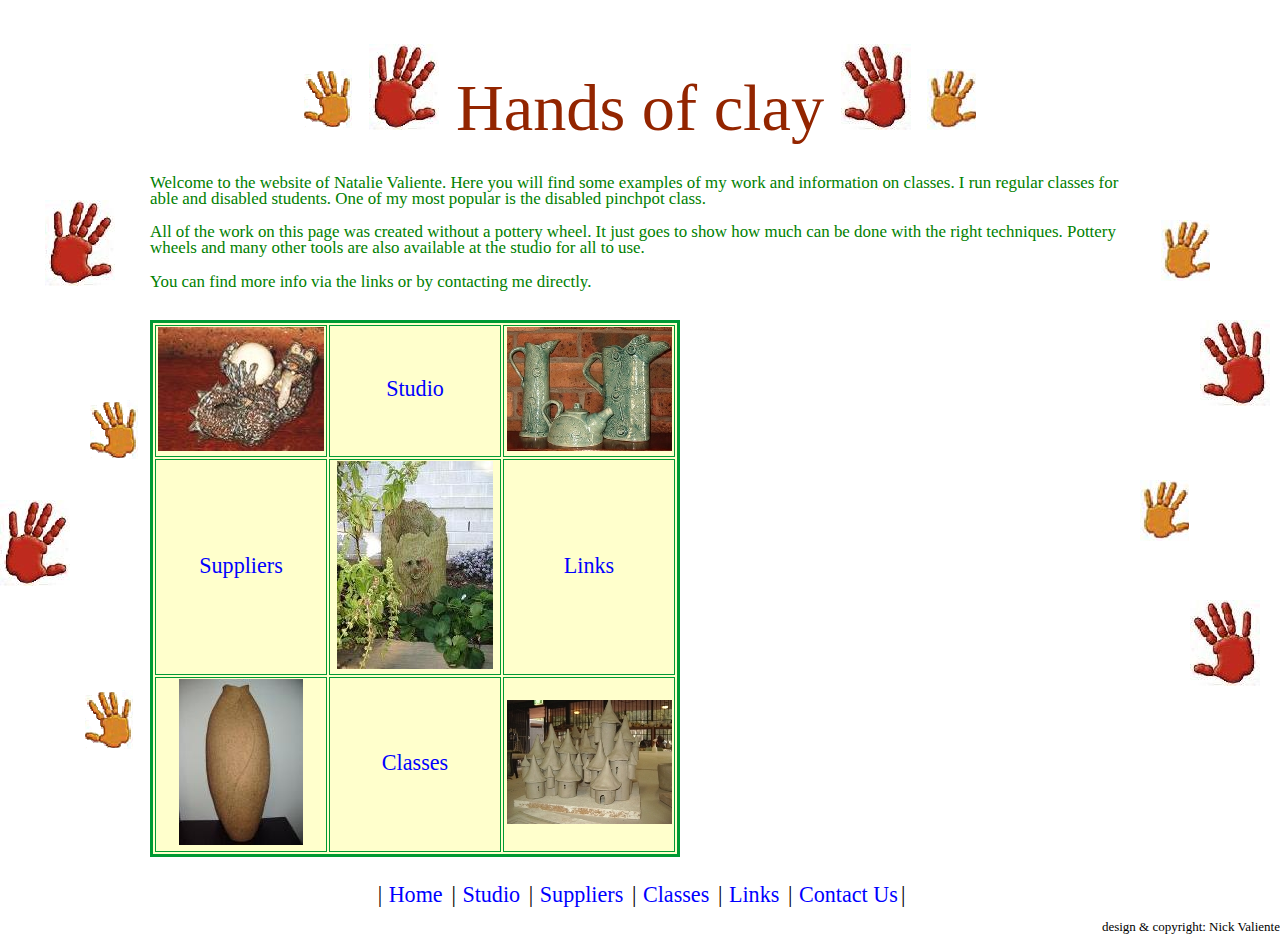
<file: Legacy version/Hands of clay - pottery and classes for able and disabled students.htm>
<!DOCTYPE html PUBLIC "-//W3C//DTD XHTML 1.0 Strict//EN" "http://www.w3.org//TR/xhtml1/DTD/xhtml1-strict.dtd">
<html xmlns="http://www.w3.org/1999/xhtml"><head>
    <title>Hands of clay - pottery and classes for able and disabled students</title>
    <meta http-equiv="Content-Type" content="text/html; charset=UTF-8">
    <link href="Hands%20of%20clay%20-%20pottery%20and%20classes%20for%20able%20and%20disabled%20students_files/hoc.css" rel="stylesheet" type="text/css">
    <meta name="description" content="pottery and clay classes for able and disabled / handicapped students.  Small class sizes for beginners to advanced. Specializing in pinch pot.">
    <meta name="keywords" content="pottery, ceramics, pinchpot, pinch pot, classes, disabled, handicapped">

  </head>
  <body>
    <div id="all_content">

       <div id="sitebrand">
        <h1>
          <img src="Hands%20of%20clay%20-%20pottery%20and%20classes%20for%20able%20and%20disabled%20students_files/hand004.png" title="hand prints" alt="hand prints">
          <img src="Hands%20of%20clay%20-%20pottery%20and%20classes%20for%20able%20and%20disabled%20students_files/hand003.jpg" title="hand prints" alt="hand prints">
          <span>Hands of clay</span>
          <img src="Hands%20of%20clay%20-%20pottery%20and%20classes%20for%20able%20and%20disabled%20students_files/hand006.jpg" title="hand prints" alt="hand prints">
          <img src="Hands%20of%20clay%20-%20pottery%20and%20classes%20for%20able%20and%20disabled%20students_files/hand005.jpg" title="hand prints" alt="hand prints">
        </h1>
      </div> <!-- end: div sitebrand -->

      <div id="main_left">
        <p>
          <span id="main_left_hand1">
            <img src="Hands%20of%20clay%20-%20pottery%20and%20classes%20for%20able%20and%20disabled%20students_files/hand003.jpg" title="hand prints" alt="hand prints">
          </span>
          <span id="main_left_hand2">
            <img src="Hands%20of%20clay%20-%20pottery%20and%20classes%20for%20able%20and%20disabled%20students_files/hand004.png" title="hand prints" alt="hand prints">
          </span>
          <span id="main_left_hand3">
            <img src="Hands%20of%20clay%20-%20pottery%20and%20classes%20for%20able%20and%20disabled%20students_files/hand003.jpg" title="hand prints" alt="hand prints">
          </span>
          <span id="main_left_hand4">
            <img src="Hands%20of%20clay%20-%20pottery%20and%20classes%20for%20able%20and%20disabled%20students_files/hand004.png" title="hand prints" alt="hand prints">
          </span>
        </p>
      </div> <!-- end: div main_left -->

      <div id="main_right">
        <p>
          <span id="main_right_hand1">
            <img src="Hands%20of%20clay%20-%20pottery%20and%20classes%20for%20able%20and%20disabled%20students_files/hand005.jpg" title="hand prints" alt="hand prints">
          </span>
          <span id="main_right_hand2">
            <img src="Hands%20of%20clay%20-%20pottery%20and%20classes%20for%20able%20and%20disabled%20students_files/hand006.jpg" title="hand prints" alt="hand prints">
          </span>
          <span id="main_right_hand3">
            <img src="Hands%20of%20clay%20-%20pottery%20and%20classes%20for%20able%20and%20disabled%20students_files/hand005.jpg" title="hand prints" alt="hand prints">
          </span>
          <span id="main_right_hand4">
            <img src="Hands%20of%20clay%20-%20pottery%20and%20classes%20for%20able%20and%20disabled%20students_files/hand006.jpg" title="hand prints" alt="hand prints">
          </span>
        </p>
      </div> <!-- end: div main_right -->

      <div id="main_navigation">


        <div id="author">

          <p>
            Welcome to the website of Natalie Valiente. Here you will 
find some examples of my work and information on classes.  I run regular
            classes for able and disabled students.  One of my most 
popular is the disabled pinchpot class.
          </p>

          <p>
            All of the work on this page was created without a pottery 
wheel. It just goes to show how much can be done with the 
            right techniques.  Pottery wheels and many other tools are 
also available at the studio for all to use.
          </p>

          <p>
            You can find more info via the links or by contacting me directly.
          </p>
        </div> <!-- end: div author -->

        <table summary="Table to layout some of my work and links to my other pages">
          <tbody><tr>
            <td><img src="Hands%20of%20clay%20-%20pottery%20and%20classes%20for%20able%20and%20disabled%20students_files/DragonWithSphere.jpg" title="Dragon with sphere" alt="Dragon with sphere"></td>
            <td><a href="http://handsofclay.com.au/studio.html">Studio</a></td>
            <td><img src="Hands%20of%20clay%20-%20pottery%20and%20classes%20for%20able%20and%20disabled%20students_files/3JugsOnMantle.jpg" title="2 jugs and a teapot" alt="2 jugs and a teapot"></td>
          </tr>
          <tr>
            <td><a href="http://handsofclay.com.au/suppliers.html">Suppliers</a></td>
            <td><img src="Hands%20of%20clay%20-%20pottery%20and%20classes%20for%20able%20and%20disabled%20students_files/GardenStump.jpg" title="Garden tree stump with face" alt="Garden tree stump with face"></td>
            <td><a href="http://handsofclay.com.au/links.html">Links</a></td>
          </tr>
          <tr>
            <td><img src="Hands%20of%20clay%20-%20pottery%20and%20classes%20for%20able%20and%20disabled%20students_files/TallPot.jpg" title="hand made tall pot" alt="hand made tall pot"></td>
            <td><a href="http://handsofclay.com.au/classes.html">Classes</a></td>
           <td><img src="Hands%20of%20clay%20-%20pottery%20and%20classes%20for%20able%20and%20disabled%20students_files/Castles.jpg" title="Castle" alt="Castle"></td>
           </tr>
         </tbody></table>
      

      </div> <!-- end: div main_navigation -->

      <div id="navigation">
          &nbsp;
          <span class="separator">|</span>&nbsp;
          <a href="http://handsofclay.com.au/index.html">     Home      </a>&nbsp;<span class="separator">|</span>&nbsp;
          <a href="http://handsofclay.com.au/studio.html">    Studio    </a>&nbsp;<span class="separator">|</span>&nbsp;
          <a href="http://handsofclay.com.au/suppliers.html"> Suppliers </a>&nbsp;<span class="separator">|</span>&nbsp;
          <a href="http://handsofclay.com.au/classes.html">   Classes   </a>&nbsp;<span class="separator">|</span>&nbsp;
          <a href="http://handsofclay.com.au/links.html">     Links     </a>&nbsp;<span class="separator">|</span>&nbsp;
          <a href="http://handsofclay.com.au/contact.html">   Contact Us</a>&nbsp;<span class="separator">|</span>&nbsp;
      </div> <!-- end: div navigation -->

      <div id="copyright">
        <p>design &amp; copyright: Nick Valiente</p>
      </div> <!-- end: div copyright -->

    </div> <!-- end: all_content -->

  
</body></html>
</file>
